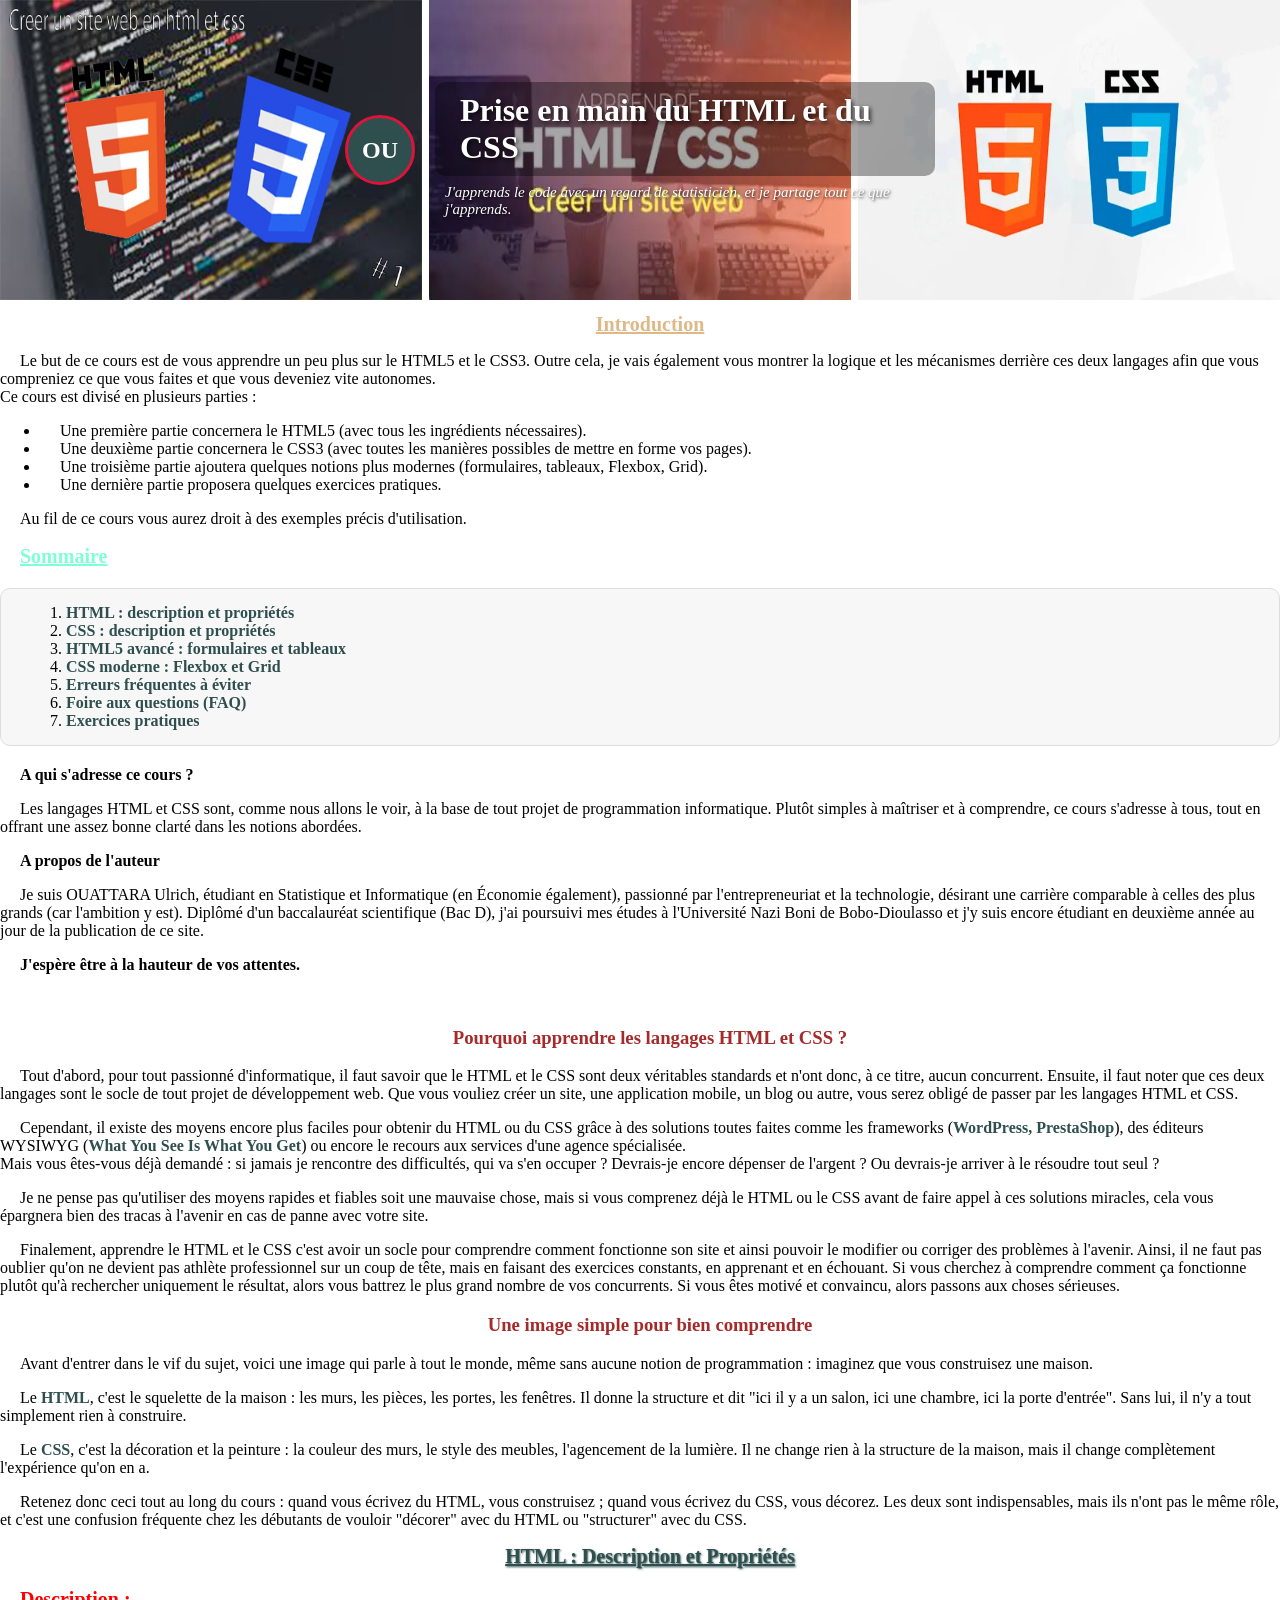
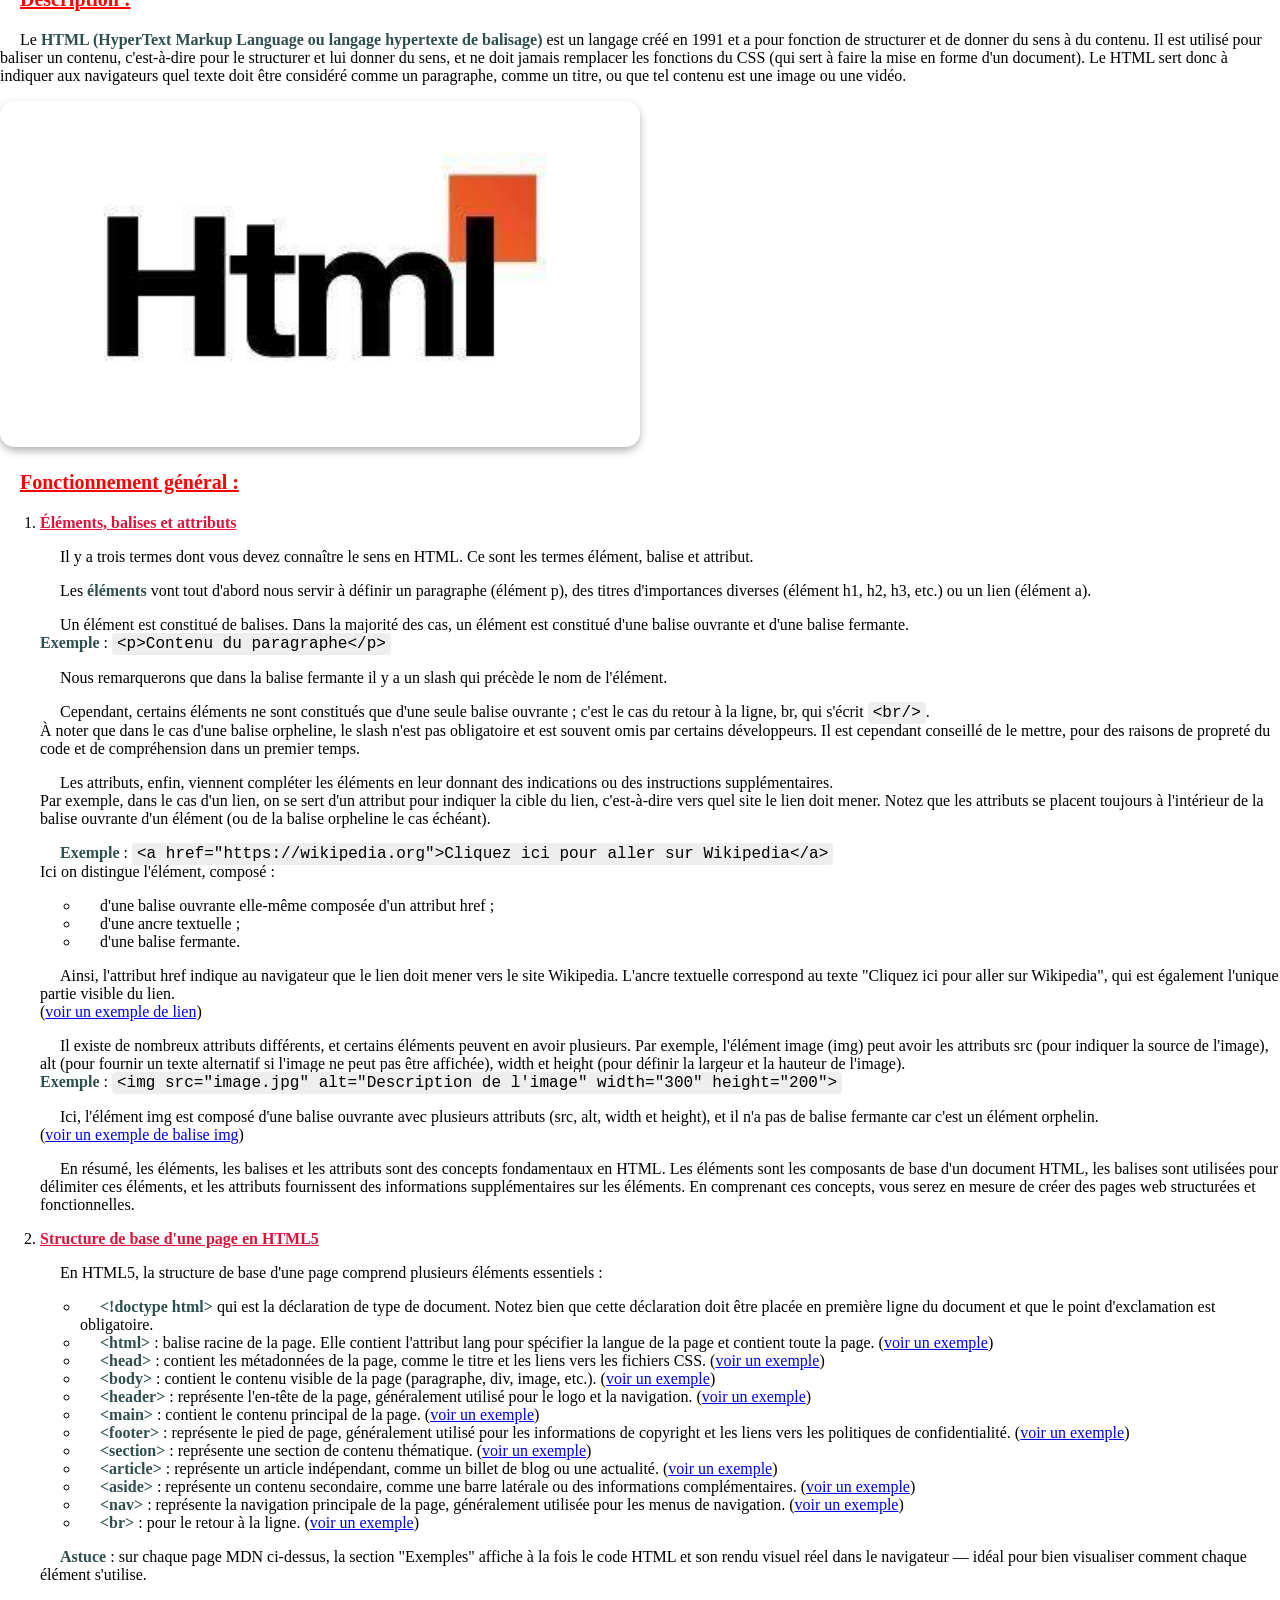
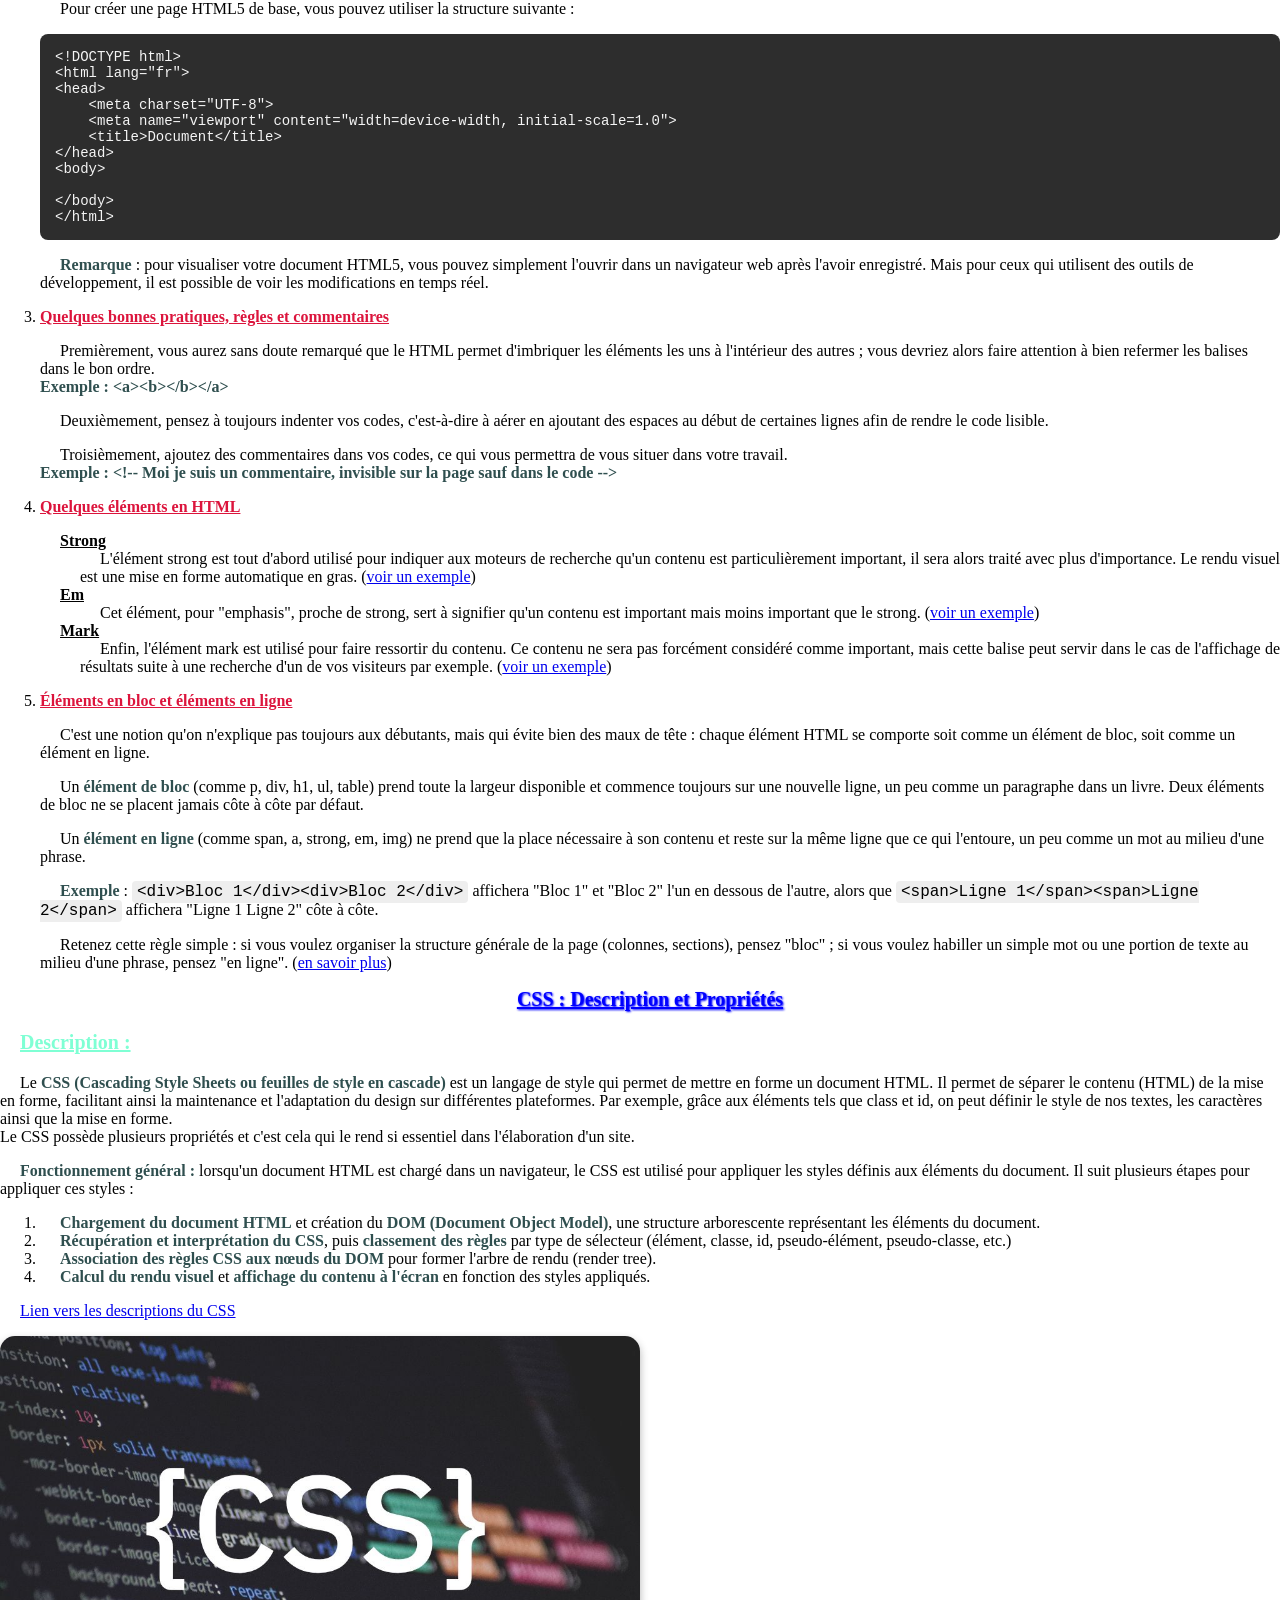
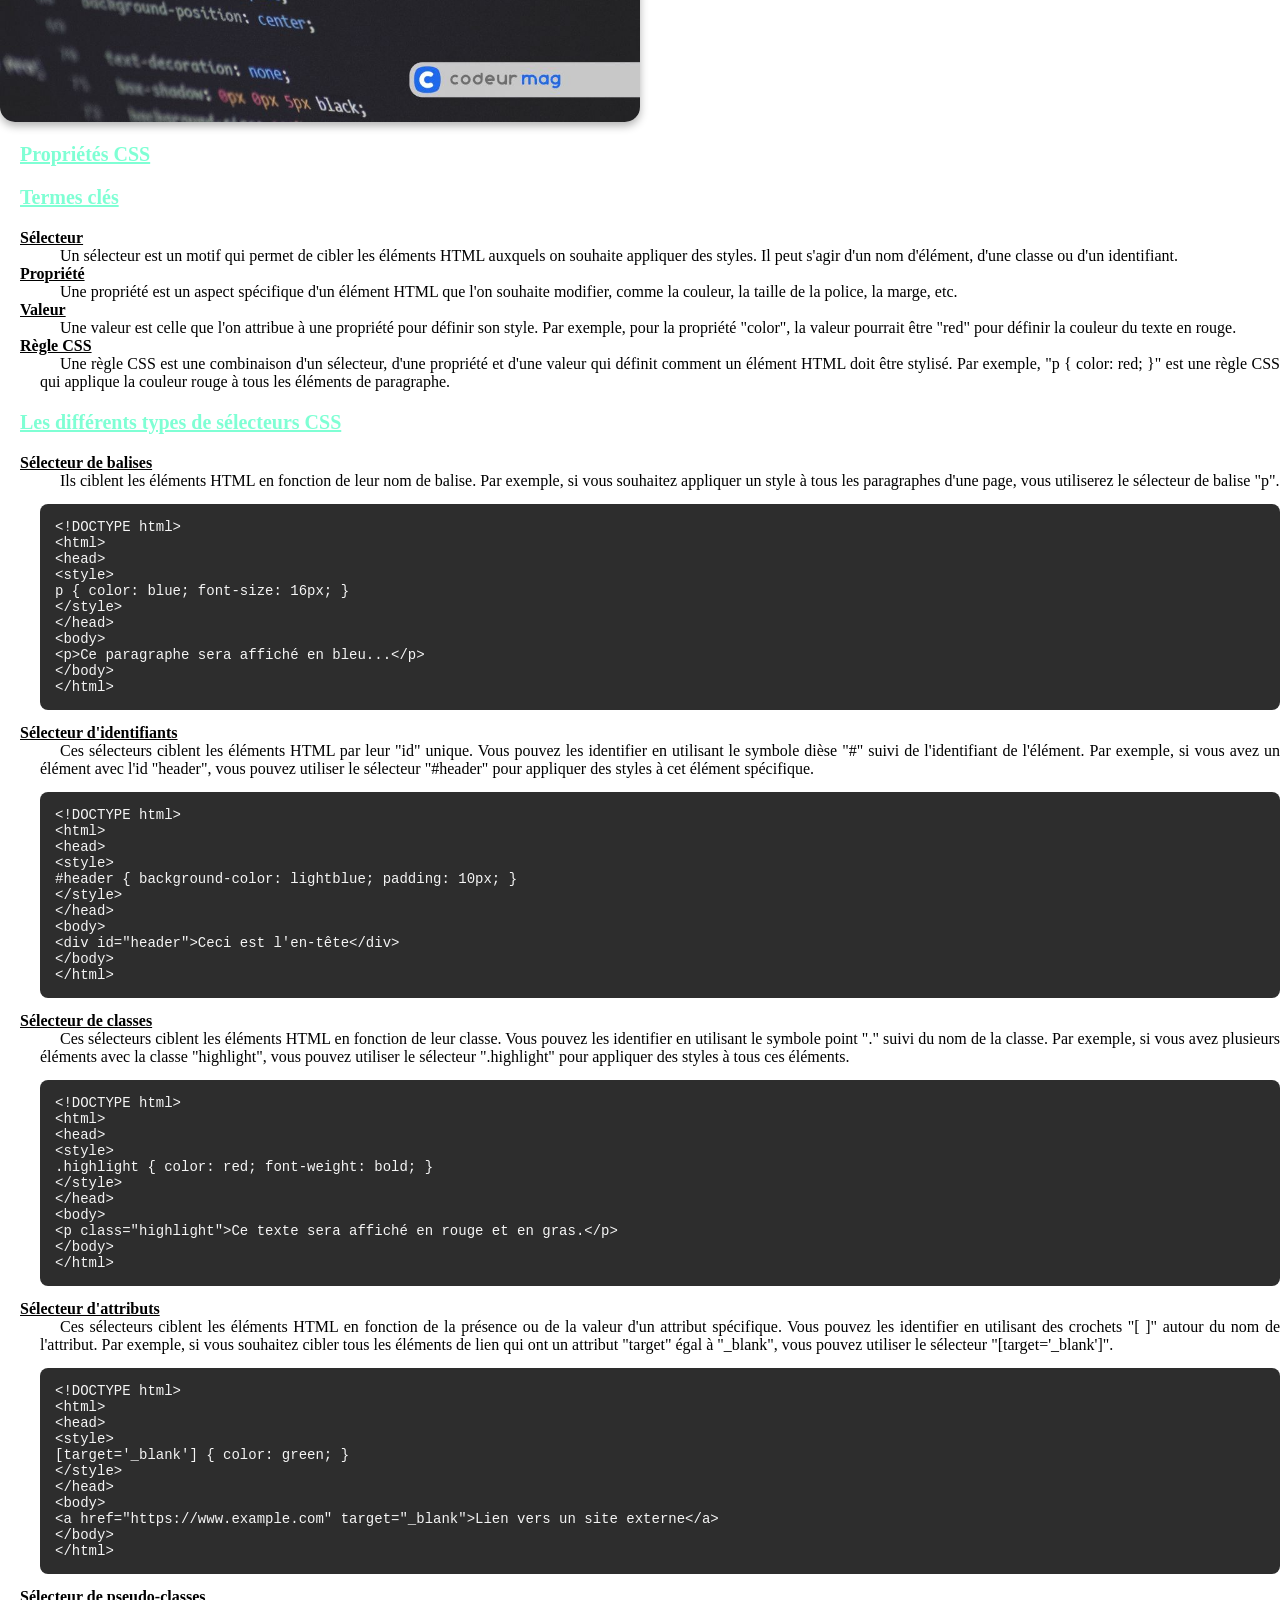
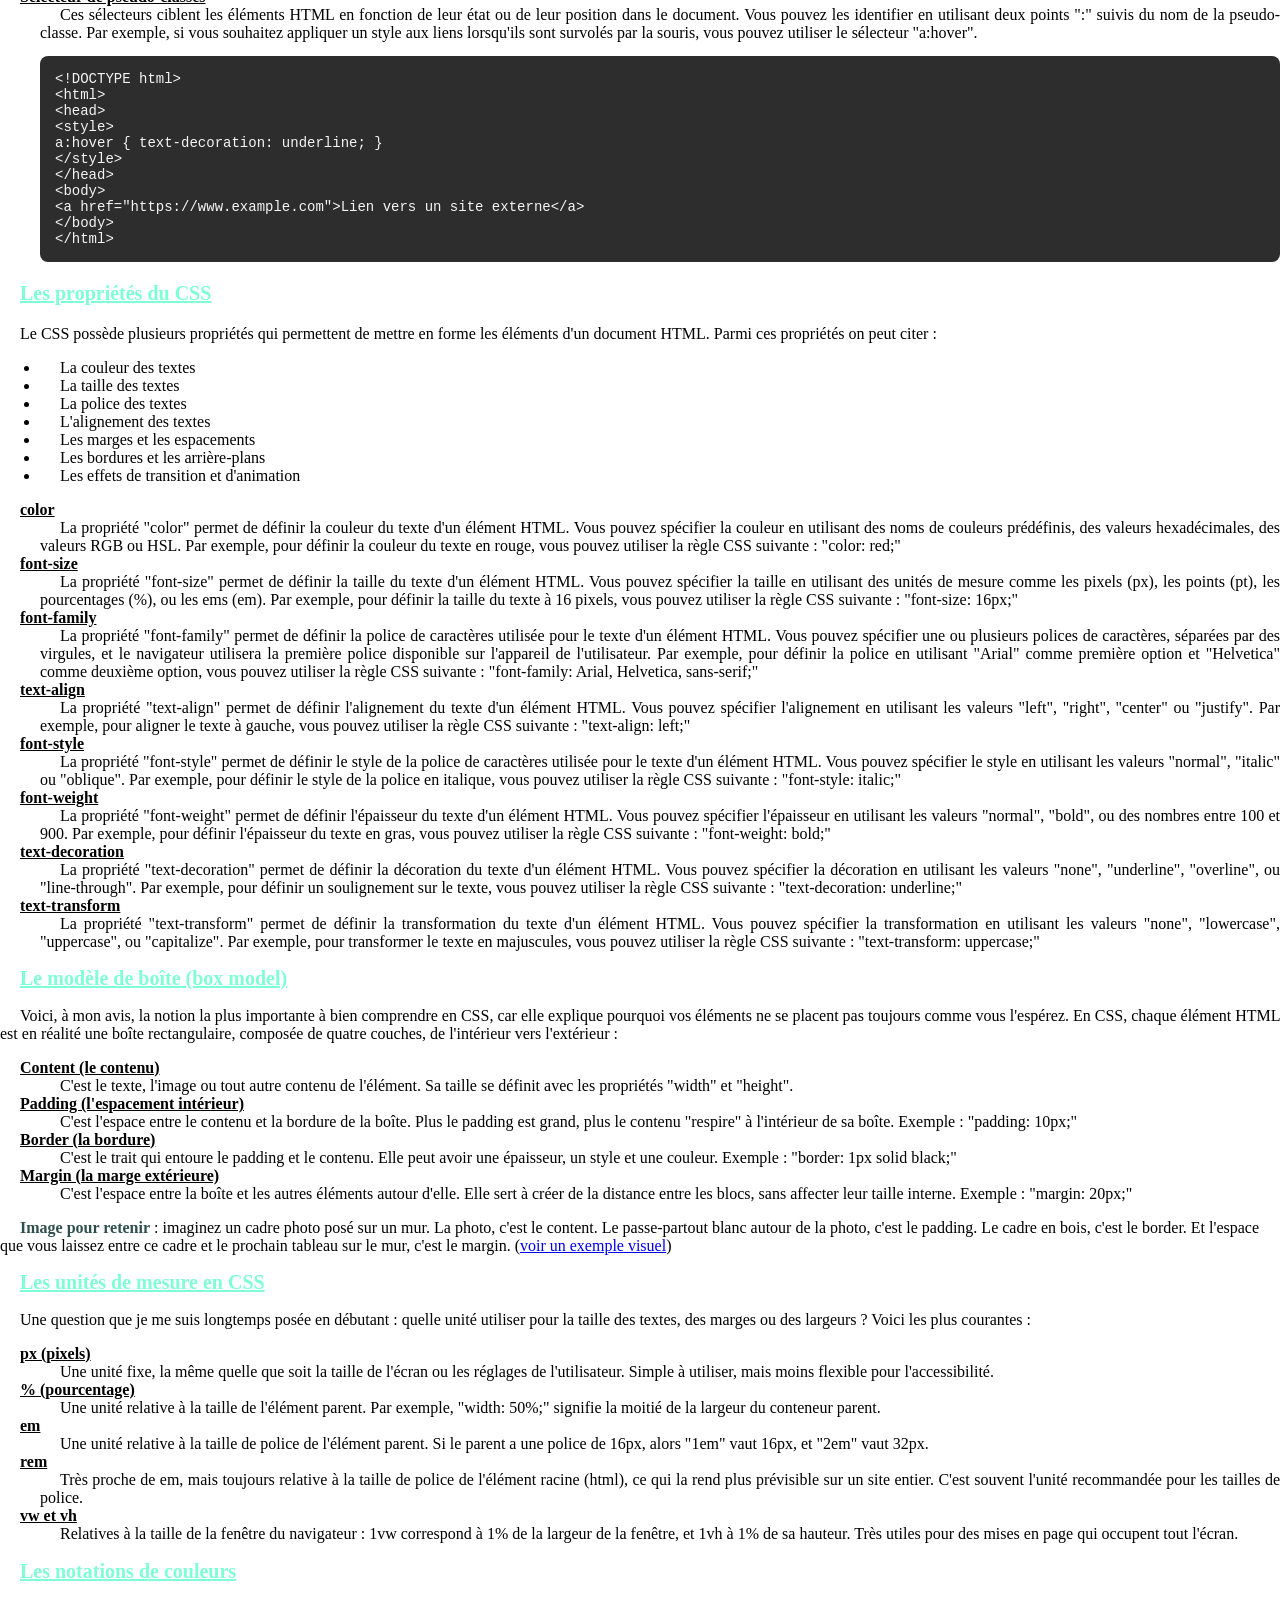
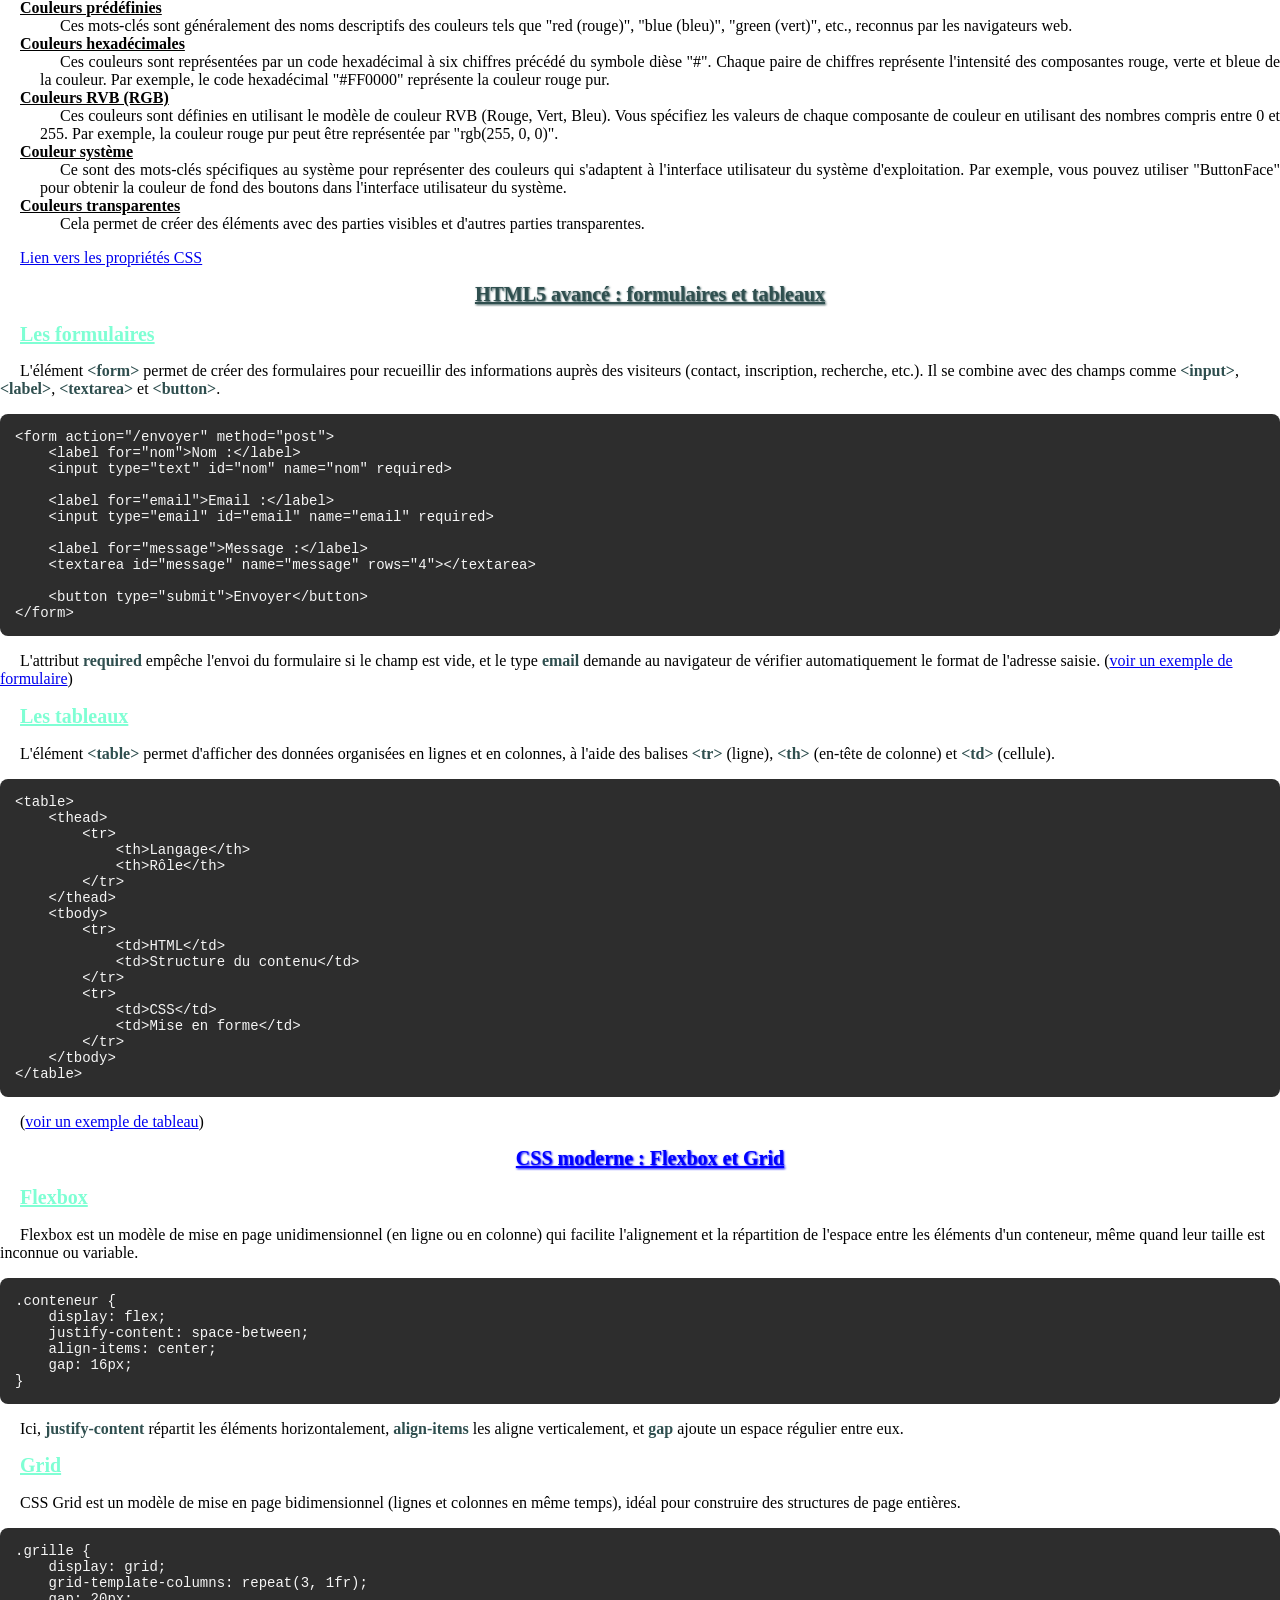
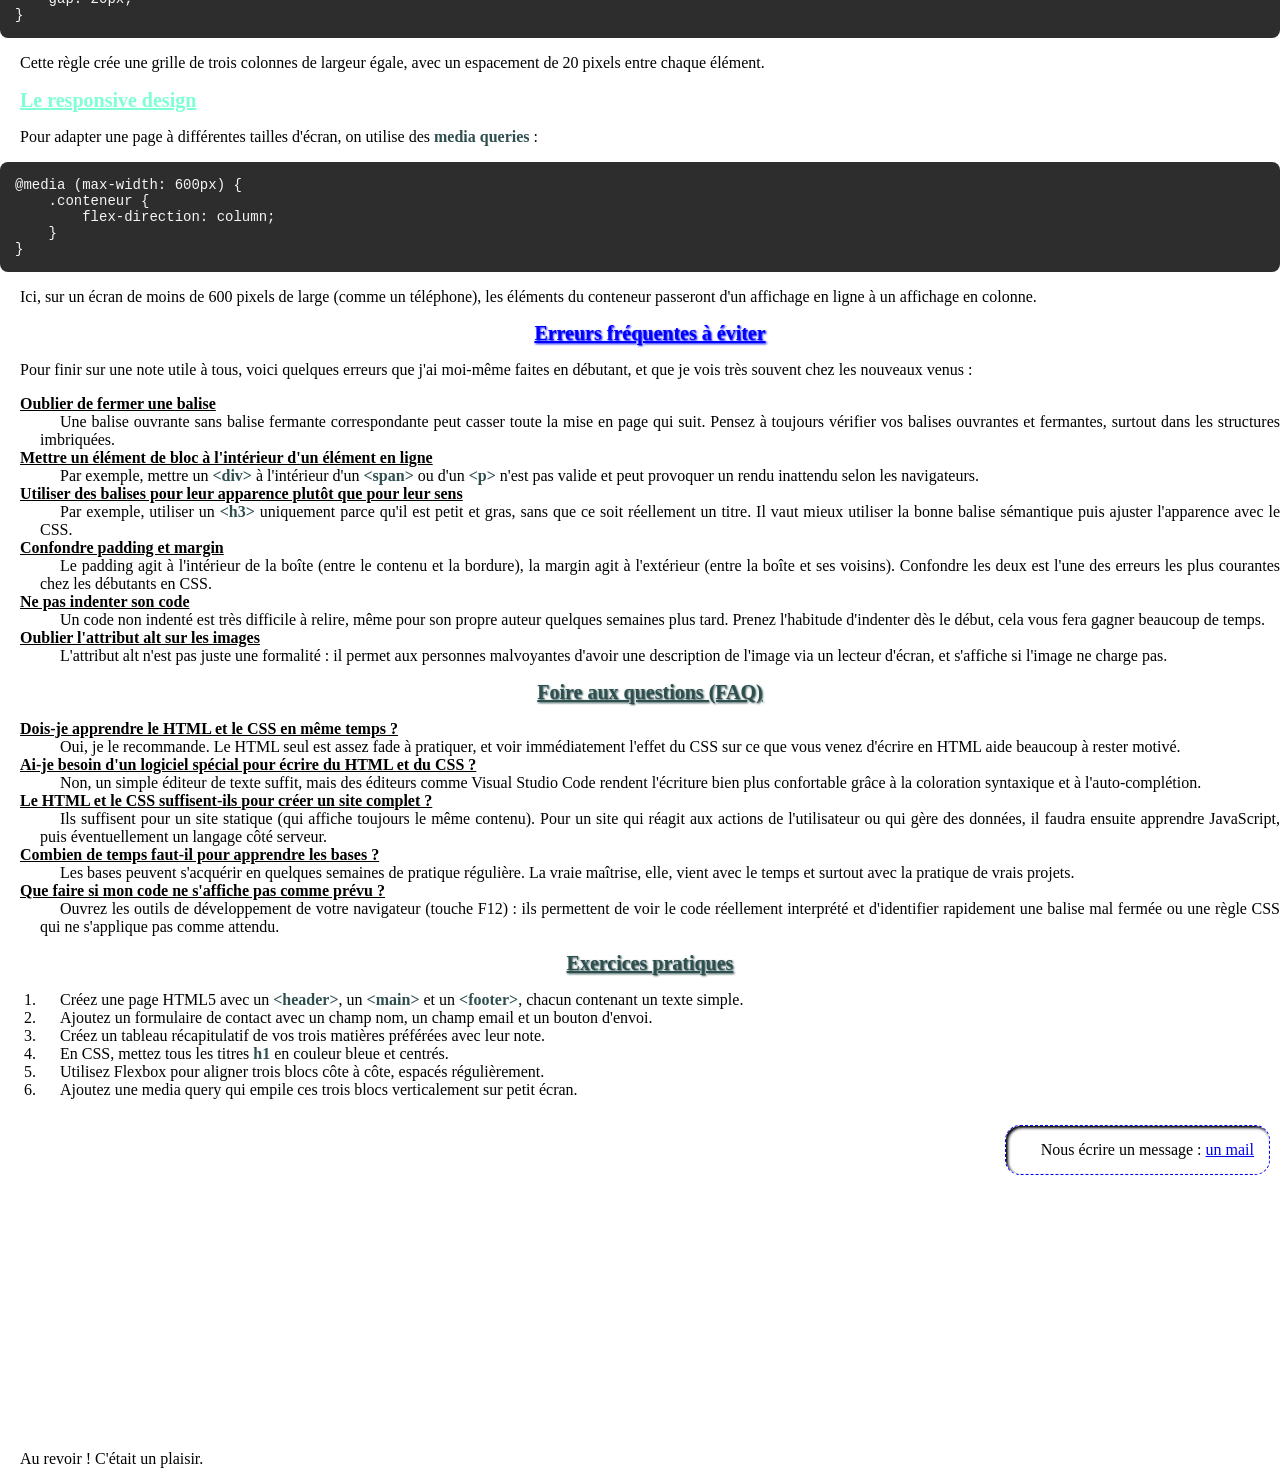
<file: Priseenmain.html>
<!Doctype html>
<html lang="fr">
<head>
    <link rel="stylesheet" href="priseenmaincss.css">
    <meta charset="utf-8">
    <title>Prise en main du html et du css</title>
    <meta name="viewport" content="width=device-width, initial-scale=1">
    <meta name="description" content="Apprendre HTML et CSS facilement avec Ulrich.">

</head>

<body>

<header>
    <div class="avatar">OU</div>
    <div class="entete-texte">
        <h1>Prise en main du HTML et du CSS</h1>
        <p class="tagline">J'apprends le code avec un regard de statisticien, et je partage tout ce que j'apprends.</p>
    </div>
</header>

<h1 class="couleur_br">Introduction</h1>

<p>Le but de ce cours est de vous apprendre un peu plus sur le HTML5 et le CSS3. Outre cela, je vais également
    vous montrer la logique et les mécanismes derrière ces deux langages afin que vous compreniez ce que vous faites et que vous deveniez
    vite autonomes. <br>
    Ce cours est divisé en plusieurs parties :
</p>
<ul>
    <li>Une première partie concernera le HTML5 (avec tous les ingrédients nécessaires).</li>
    <li>Une deuxième partie concernera le CSS3 (avec toutes les manières possibles de mettre en forme vos pages).</li>
    <li>Une troisième partie ajoutera quelques notions plus modernes (formulaires, tableaux, Flexbox, Grid).</li>
    <li>Une dernière partie proposera quelques exercices pratiques.</li>
</ul>

<p>Au fil de ce cours vous aurez droit à des exemples précis d'utilisation.</p>

<h2 class="p1">Sommaire</h2>
<nav>
    <ol>
        <li><a href="#intro-html">HTML : description et propriétés</a></li>
        <li><a href="#intro-css">CSS : description et propriétés</a></li>
        <li><a href="#html5-avance">HTML5 avancé : formulaires et tableaux</a></li>
        <li><a href="#css-moderne">CSS moderne : Flexbox et Grid</a></li>
        <li><a href="#erreurs">Erreurs fréquentes à éviter</a></li>
        <li><a href="#faq">Foire aux questions (FAQ)</a></li>
        <li><a href="#exercices">Exercices pratiques</a></li>
    </ol>
</nav>

<div>
    <p class="P2">A qui s'adresse ce cours ?</p>
    <p>Les langages HTML et CSS sont, comme nous allons le voir, à la base de tout projet de programmation informatique.
        Plutôt simples à maîtriser et à comprendre, ce cours s'adresse à tous, tout en offrant une assez bonne clarté dans les notions abordées.
    </p>
    <p class="P2">A propos de l'auteur</p>
    <p>Je suis OUATTARA Ulrich, étudiant en Statistique et Informatique (en Économie également), passionné par l'entrepreneuriat et la technologie, désirant une carrière comparable
        à celles des plus grands (car l'ambition y est). Diplômé d'un baccalauréat scientifique (Bac D), j'ai poursuivi mes études à l'Université Nazi Boni de Bobo-Dioulasso et j'y suis
        encore étudiant en deuxième année au jour de la publication de ce site.
    </p>
    <p class="P2">J'espère être à la hauteur de vos attentes.</p>
</div>
<br>

<h3 class="P3">Pourquoi apprendre les langages HTML et CSS ?</h3>
<p>Tout d'abord, pour tout passionné d'informatique, il faut savoir que le HTML et le CSS sont deux véritables standards et n'ont donc, à ce titre, aucun concurrent.
   Ensuite, il faut noter que ces deux langages sont le socle de tout projet de développement web. Que vous vouliez créer un site, une application mobile, un blog ou autre,
   vous serez obligé de passer par les langages HTML et CSS.
</p>
<p>Cependant, il existe des moyens encore plus faciles pour obtenir du HTML ou du CSS grâce à des solutions toutes faites comme les frameworks (<span>WordPress, PrestaShop</span>), des éditeurs WYSIWYG (<span>What You See Is What You Get</span>)
    ou encore le recours aux services d'une agence spécialisée. <br>
    Mais vous êtes-vous déjà demandé : si jamais je rencontre des difficultés, qui va s'en occuper ? Devrais-je encore dépenser de l'argent ? Ou devrais-je arriver à le résoudre tout seul ?
</p>
<p>Je ne pense pas qu'utiliser des moyens rapides et fiables soit une mauvaise chose, mais si vous comprenez déjà le HTML ou le CSS avant de faire appel à ces solutions miracles, cela vous épargnera bien des tracas à l'avenir en cas de panne avec
    votre site.</p>
<p>Finalement, apprendre le HTML et le CSS c'est avoir un socle pour comprendre comment fonctionne son site et ainsi pouvoir le modifier ou corriger des problèmes à l'avenir.
    Ainsi, il ne faut pas oublier qu'on ne devient pas athlète professionnel sur un coup de tête, mais en faisant des exercices constants, en apprenant et en échouant. Si vous cherchez à comprendre comment ça fonctionne plutôt qu'à rechercher uniquement le résultat,
    alors vous battrez le plus grand nombre de vos concurrents.
    Si vous êtes motivé et convaincu, alors passons aux choses sérieuses.
</p>

<h3 class="P3">Une image simple pour bien comprendre</h3>
<p>Avant d'entrer dans le vif du sujet, voici une image qui parle à tout le monde, même sans aucune notion de programmation : imaginez que vous construisez une maison.</p>
<p>Le <span>HTML</span>, c'est le squelette de la maison : les murs, les pièces, les portes, les fenêtres. Il donne la structure et dit "ici il y a un salon, ici une chambre, ici la porte d'entrée". Sans lui, il n'y a tout simplement rien à construire.</p>
<p>Le <span>CSS</span>, c'est la décoration et la peinture : la couleur des murs, le style des meubles, l'agencement de la lumière. Il ne change rien à la structure de la maison, mais il change complètement l'expérience qu'on en a.</p>
<p>Retenez donc ceci tout au long du cours : quand vous écrivez du HTML, vous construisez ; quand vous écrivez du CSS, vous décorez. Les deux sont indispensables, mais ils n'ont pas le même rôle, et c'est une confusion fréquente chez les débutants de vouloir "décorer" avec du HTML ou "structurer" avec du CSS.</p>

<h1 class="couleur" id="intro-html"><strong>HTML : Description et Propriétés</strong></h1>

<p class="p0">Description :</p>
<p>
    Le <span>HTML (HyperText Markup Language ou langage hypertexte de balisage)</span> est un langage créé en 1991 et a pour fonction de structurer et de donner du sens à du contenu. Il est utilisé pour baliser un contenu, c'est-à-dire pour le structurer et lui donner du sens, et ne doit jamais
    remplacer les fonctions du CSS (qui sert à faire la mise en forme d'un document). Le HTML sert donc à indiquer aux navigateurs quel texte doit être considéré comme un paragraphe, comme un titre, ou que tel contenu est une image ou une vidéo.
</p>

<img src="image5.jpg" alt="Image HTML" class="photoCss">

<p class="p0">Fonctionnement général :</p>
<ol>
    <li class="sps"><span class="titre-sps">Éléments, balises et attributs</span>
        <p>Il y a trois termes dont vous devez connaître le sens en HTML. Ce sont les termes élément, balise et attribut.</p>
        <p>Les <span>éléments</span> vont tout d'abord nous servir à définir un paragraphe (élément p), des titres d'importances diverses (élément h1, h2, h3, etc.) ou un lien (élément a).</p>
        <p>Un élément est constitué de balises. Dans la majorité des cas, un élément est constitué d'une balise ouvrante et d'une balise fermante. <br>
           <span>Exemple</span> : <code>&lt;p&gt;Contenu du paragraphe&lt;/p&gt;</code></p>
        <p>Nous remarquerons que dans la balise fermante il y a un slash qui précède le nom de l'élément.</p>
        <p>Cependant, certains éléments ne sont constitués que d'une seule balise ouvrante ; c'est le cas du retour à la ligne, br, qui s'écrit <code>&lt;br/&gt;</code>. <br>
           À noter que dans le cas d'une balise orpheline, le slash n'est pas obligatoire et est souvent omis par certains développeurs. Il est cependant conseillé de le mettre, pour des raisons de propreté du code et de compréhension dans un premier temps.</p>
        <p>Les attributs, enfin, viennent compléter les éléments en leur donnant des indications ou des instructions supplémentaires. <br>
           Par exemple, dans le cas d'un lien, on se sert d'un attribut pour indiquer la cible du lien, c'est-à-dire vers quel site le lien doit mener. Notez que les attributs se placent toujours à l'intérieur de la balise ouvrante d'un élément (ou de la balise orpheline le cas échéant).</p>
        <p><span>Exemple</span> : <code>&lt;a href="https://wikipedia.org"&gt;Cliquez ici pour aller sur Wikipedia&lt;/a&gt;</code> <br>
            Ici on distingue l'élément, composé :</p>
        <ul>
            <li>d'une balise ouvrante elle-même composée d'un attribut href ;</li>
            <li>d'une ancre textuelle ;</li>
            <li>d'une balise fermante.</li>
        </ul>
        <p>
            Ainsi, l'attribut href indique au navigateur que le lien doit mener vers le site Wikipedia. L'ancre textuelle correspond au texte "Cliquez ici pour aller sur Wikipedia", qui est également l'unique partie visible du lien. <br>
            (<a href="https://developer.mozilla.org/fr/docs/Web/HTML/Reference/Elements/a" target="_blank" rel="noopener">voir un exemple de lien</a>)
        </p>
        <p>Il existe de nombreux attributs différents, et certains éléments peuvent en avoir plusieurs. Par exemple, l'élément image (img) peut avoir les attributs src (pour indiquer la source de l'image), alt (pour fournir un texte alternatif si l'image ne peut pas être affichée), width et height (pour définir la largeur et la hauteur de l'image). <br>
           <span>Exemple</span> : <code>&lt;img src="image.jpg" alt="Description de l'image" width="300" height="200"&gt;</code> <br>
        </p>
        <p>Ici, l'élément img est composé d'une balise ouvrante avec plusieurs attributs (src, alt, width et height), et il n'a pas de balise fermante car c'est un élément orphelin. <br>
           (<a href="https://developer.mozilla.org/fr/docs/Web/HTML/Reference/Elements/img" target="_blank" rel="noopener">voir un exemple de balise img</a>)</p>
        <p>En résumé, les éléments, les balises et les attributs sont des concepts fondamentaux en HTML. Les éléments sont les composants de base d'un document HTML, les balises sont utilisées pour délimiter ces éléments, et les attributs fournissent des informations supplémentaires sur les éléments. En comprenant ces concepts, vous serez en mesure de créer des pages web structurées et fonctionnelles.
        </p>
    </li>

    <li class="sps"><span class="titre-sps">Structure de base d'une page en HTML5</span>
        <p>En HTML5, la structure de base d'une page comprend plusieurs éléments essentiels :</p>
        <ul>
            <li><span>&lt;!doctype html&gt;</span> qui est la déclaration de type de document. Notez bien que cette déclaration doit être placée en première ligne du document et que le point d'exclamation est obligatoire.</li>
            <li><span>&lt;html&gt;</span> : balise racine de la page. Elle contient l'attribut lang pour spécifier la langue de la page et contient toute la page. (<a href="https://developer.mozilla.org/fr/docs/Web/HTML/Reference/Elements/html" target="_blank" rel="noopener">voir un exemple</a>)</li>
            <li><span>&lt;head&gt;</span> : contient les métadonnées de la page, comme le titre et les liens vers les fichiers CSS. (<a href="https://developer.mozilla.org/fr/docs/Web/HTML/Reference/Elements/head" target="_blank" rel="noopener">voir un exemple</a>)</li>
            <li><span>&lt;body&gt;</span> : contient le contenu visible de la page (paragraphe, div, image, etc.). (<a href="https://developer.mozilla.org/fr/docs/Web/HTML/Reference/Elements/body" target="_blank" rel="noopener">voir un exemple</a>)</li>
            <li><span>&lt;header&gt;</span> : représente l'en-tête de la page, généralement utilisé pour le logo et la navigation. (<a href="https://developer.mozilla.org/fr/docs/Web/HTML/Reference/Elements/header" target="_blank" rel="noopener">voir un exemple</a>)</li>
            <li><span>&lt;main&gt;</span> : contient le contenu principal de la page. (<a href="https://developer.mozilla.org/fr/docs/Web/HTML/Reference/Elements/main" target="_blank" rel="noopener">voir un exemple</a>)</li>
            <li><span>&lt;footer&gt;</span> : représente le pied de page, généralement utilisé pour les informations de copyright et les liens vers les politiques de confidentialité. (<a href="https://developer.mozilla.org/fr/docs/Web/HTML/Reference/Elements/footer" target="_blank" rel="noopener">voir un exemple</a>)</li>
            <li><span>&lt;section&gt;</span> : représente une section de contenu thématique. (<a href="https://developer.mozilla.org/fr/docs/Web/HTML/Reference/Elements/section" target="_blank" rel="noopener">voir un exemple</a>)</li>
            <li><span>&lt;article&gt;</span> : représente un article indépendant, comme un billet de blog ou une actualité. (<a href="https://developer.mozilla.org/fr/docs/Web/HTML/Reference/Elements/article" target="_blank" rel="noopener">voir un exemple</a>)</li>
            <li><span>&lt;aside&gt;</span> : représente un contenu secondaire, comme une barre latérale ou des informations complémentaires. (<a href="https://developer.mozilla.org/fr/docs/Web/HTML/Reference/Elements/aside" target="_blank" rel="noopener">voir un exemple</a>)</li>
            <li><span>&lt;nav&gt;</span> : représente la navigation principale de la page, généralement utilisée pour les menus de navigation. (<a href="https://developer.mozilla.org/fr/docs/Web/HTML/Reference/Elements/nav" target="_blank" rel="noopener">voir un exemple</a>)</li>
            <li><span>&lt;br&gt;</span> : pour le retour à la ligne. (<a href="https://developer.mozilla.org/fr/docs/Web/HTML/Reference/Elements/br" target="_blank" rel="noopener">voir un exemple</a>)</li>
        </ul>
        <p><span>Astuce</span> : sur chaque page MDN ci-dessus, la section "Exemples" affiche à la fois le code HTML et son rendu visuel réel dans le navigateur — idéal pour bien visualiser comment chaque élément s'utilise.</p>
        <p>Pour créer une page HTML5 de base, vous pouvez utiliser la structure suivante :</p>
        <pre><code>&lt;!DOCTYPE html&gt;
&lt;html lang="fr"&gt;
&lt;head&gt;
    &lt;meta charset="UTF-8"&gt;
    &lt;meta name="viewport" content="width=device-width, initial-scale=1.0"&gt;
    &lt;title&gt;Document&lt;/title&gt;
&lt;/head&gt;
&lt;body&gt;

&lt;/body&gt;
&lt;/html&gt;</code></pre>
        <p><span>Remarque</span> : pour visualiser votre document HTML5, vous pouvez simplement l'ouvrir dans un navigateur web après l'avoir enregistré. Mais pour ceux qui utilisent des outils de développement, il est possible de voir les modifications en temps réel.</p>
    </li>

    <li class="sps"><span class="titre-sps">Quelques bonnes pratiques, règles et commentaires</span>
        <p>Premièrement, vous aurez sans doute remarqué que le HTML permet d'imbriquer les éléments les uns à l'intérieur des autres ; vous devriez alors faire attention à bien refermer les balises dans le bon ordre. <br>
           <span>Exemple : &lt;a&gt;&lt;b&gt;&lt;/b&gt;&lt;/a&gt;</span></p>
        <p>Deuxièmement, pensez à toujours indenter vos codes, c'est-à-dire à aérer en ajoutant des espaces au début de certaines lignes afin de rendre le code lisible.</p>
        <p>Troisièmement, ajoutez des commentaires dans vos codes, ce qui vous permettra de vous situer dans votre travail. <br>
           <span>Exemple : &lt;!-- Moi je suis un commentaire, invisible sur la page sauf dans le code --&gt;</span></p>
    </li>

    <li class="sps"><span class="titre-sps">Quelques éléments en HTML</span>
        <dl>
            <dt>Strong</dt>
            <dd>L'élément strong est tout d'abord utilisé pour indiquer aux moteurs de recherche qu'un contenu est particulièrement important, il sera alors traité avec plus d'importance. Le rendu visuel est une mise en forme automatique en gras. (<a href="https://developer.mozilla.org/fr/docs/Web/HTML/Reference/Elements/strong" target="_blank" rel="noopener">voir un exemple</a>)</dd>
            <dt>Em</dt>
            <dd>Cet élément, pour "emphasis", proche de strong, sert à signifier qu'un contenu est important mais moins important que le strong. (<a href="https://developer.mozilla.org/fr/docs/Web/HTML/Reference/Elements/em" target="_blank" rel="noopener">voir un exemple</a>)</dd>
            <dt>Mark</dt>
            <dd>Enfin, l'élément mark est utilisé pour faire ressortir du contenu. Ce contenu ne sera pas forcément considéré comme important, mais cette balise peut servir dans le cas de l'affichage de résultats suite à une recherche d'un de vos visiteurs par exemple. (<a href="https://developer.mozilla.org/fr/docs/Web/HTML/Reference/Elements/mark" target="_blank" rel="noopener">voir un exemple</a>)</dd>
        </dl>
    </li>

    <li class="sps"><span class="titre-sps">Éléments en bloc et éléments en ligne</span>
        <p>C'est une notion qu'on n'explique pas toujours aux débutants, mais qui évite bien des maux de tête : chaque élément HTML se comporte soit comme un élément de bloc, soit comme un élément en ligne.</p>
        <p>Un <span>élément de bloc</span> (comme p, div, h1, ul, table) prend toute la largeur disponible et commence toujours sur une nouvelle ligne, un peu comme un paragraphe dans un livre. Deux éléments de bloc ne se placent jamais côte à côte par défaut.</p>
        <p>Un <span>élément en ligne</span> (comme span, a, strong, em, img) ne prend que la place nécessaire à son contenu et reste sur la même ligne que ce qui l'entoure, un peu comme un mot au milieu d'une phrase.</p>
        <p><span>Exemple</span> : <code>&lt;div&gt;Bloc 1&lt;/div&gt;&lt;div&gt;Bloc 2&lt;/div&gt;</code> affichera "Bloc 1" et "Bloc 2" l'un en dessous de l'autre, alors que <code>&lt;span&gt;Ligne 1&lt;/span&gt;&lt;span&gt;Ligne 2&lt;/span&gt;</code> affichera "Ligne 1 Ligne 2" côte à côte.</p>
        <p>Retenez cette règle simple : si vous voulez organiser la structure générale de la page (colonnes, sections), pensez "bloc" ; si vous voulez habiller un simple mot ou une portion de texte au milieu d'une phrase, pensez "en ligne". (<a href="https://developer.mozilla.org/fr/docs/Glossary/Block-level_content" target="_blank" rel="noopener">en savoir plus</a>)</p>
    </li>
</ol>

<h1 class="couleur_blue" id="intro-css"><strong>CSS : Description et Propriétés</strong></h1>

<p class="p1">Description :</p>
<p>
    Le <span>CSS (Cascading Style Sheets ou feuilles de style en cascade)</span> est un langage de style qui permet de mettre en forme un document HTML. Il permet de séparer le contenu (HTML) de la mise en forme, facilitant ainsi la maintenance et l'adaptation du design sur différentes plateformes. Par exemple, grâce aux éléments tels que class et id, on peut définir le style de nos textes, les caractères ainsi que la mise en forme.
    <br>
    Le CSS possède plusieurs propriétés et c'est cela qui le rend si essentiel dans l'élaboration d'un site.
</p>

<p><span>Fonctionnement général :</span> lorsqu'un document HTML est chargé dans un navigateur, le CSS est utilisé pour appliquer les styles définis aux éléments du document. Il suit plusieurs étapes pour appliquer ces styles :</p>
<ol>
    <li><span>Chargement du document HTML</span> et création du <span>DOM (Document Object Model)</span>, une structure arborescente représentant les éléments du document.</li>
    <li><span>Récupération et interprétation du CSS</span>, puis <span>classement des règles</span> par type de sélecteur (élément, classe, id, pseudo-élément, pseudo-classe, etc.)</li>
    <li><span>Association des règles CSS aux nœuds du DOM</span> pour former l'arbre de rendu (render tree).</li>
    <li><span>Calcul du rendu visuel</span> et <span>affichage du contenu à l'écran</span> en fonction des styles appliqués.</li>
</ol>

<p><a href="https://developer.mozilla.org/fr/docs/Web/CSS/Reference/Properties">Lien vers les descriptions du CSS</a></p>

<img src="photoCss.jpg" alt="Image de CSS" class="photoCss">

<h2 class="p1">Propriétés CSS</h2>

<h3 class="p1">Termes clés</h3>
<dl>
    <dt>Sélecteur</dt>
    <dd>Un sélecteur est un motif qui permet de cibler les éléments HTML auxquels on souhaite appliquer des styles. Il peut s'agir d'un nom d'élément, d'une classe ou d'un identifiant.</dd>

    <dt>Propriété</dt>
    <dd>Une propriété est un aspect spécifique d'un élément HTML que l'on souhaite modifier, comme la couleur, la taille de la police, la marge, etc.</dd>

    <dt>Valeur</dt>
    <dd>Une valeur est celle que l'on attribue à une propriété pour définir son style. Par exemple, pour la propriété "color", la valeur pourrait être "red" pour définir la couleur du texte en rouge.</dd>

    <dt>Règle CSS</dt>
    <dd>Une règle CSS est une combinaison d'un sélecteur, d'une propriété et d'une valeur qui définit comment un élément HTML doit être stylisé. Par exemple, "p { color: red; }" est une règle CSS qui applique la couleur rouge à tous les éléments de paragraphe.</dd>
</dl>

<h3 class="p1">Les différents types de sélecteurs CSS</h3>
<dl>
    <dt>Sélecteur de balises</dt>
    <dd>
        Ils ciblent les éléments HTML en fonction de leur nom de balise. Par exemple, si vous souhaitez appliquer un style à tous les paragraphes d'une page, vous utiliserez le sélecteur de balise "p".
        <pre><code>&lt;!DOCTYPE html&gt;
&lt;html&gt;
&lt;head&gt;
&lt;style&gt;
p { color: blue; font-size: 16px; }
&lt;/style&gt;
&lt;/head&gt;
&lt;body&gt;
&lt;p&gt;Ce paragraphe sera affiché en bleu...&lt;/p&gt;
&lt;/body&gt;
&lt;/html&gt;</code></pre>
    </dd>

    <dt>Sélecteur d'identifiants</dt>
    <dd>
        Ces sélecteurs ciblent les éléments HTML par leur "id" unique. Vous pouvez les identifier en utilisant le symbole dièse "#" suivi de l'identifiant de l'élément. Par exemple, si vous avez un élément avec l'id "header", vous pouvez utiliser le sélecteur "#header" pour appliquer des styles à cet élément spécifique.
        <pre><code>&lt;!DOCTYPE html&gt;
&lt;html&gt;
&lt;head&gt;
&lt;style&gt;
#header { background-color: lightblue; padding: 10px; }
&lt;/style&gt;
&lt;/head&gt;
&lt;body&gt;
&lt;div id="header"&gt;Ceci est l'en-tête&lt;/div&gt;
&lt;/body&gt;
&lt;/html&gt;</code></pre>
    </dd>

    <dt>Sélecteur de classes</dt>
    <dd>
        Ces sélecteurs ciblent les éléments HTML en fonction de leur classe. Vous pouvez les identifier en utilisant le symbole point "." suivi du nom de la classe. Par exemple, si vous avez plusieurs éléments avec la classe "highlight", vous pouvez utiliser le sélecteur ".highlight" pour appliquer des styles à tous ces éléments.
        <pre><code>&lt;!DOCTYPE html&gt;
&lt;html&gt;
&lt;head&gt;
&lt;style&gt;
.highlight { color: red; font-weight: bold; }
&lt;/style&gt;
&lt;/head&gt;
&lt;body&gt;
&lt;p class="highlight"&gt;Ce texte sera affiché en rouge et en gras.&lt;/p&gt;
&lt;/body&gt;
&lt;/html&gt;</code></pre>
    </dd>

    <dt>Sélecteur d'attributs</dt>
    <dd>
        Ces sélecteurs ciblent les éléments HTML en fonction de la présence ou de la valeur d'un attribut spécifique. Vous pouvez les identifier en utilisant des crochets "[ ]" autour du nom de l'attribut. Par exemple, si vous souhaitez cibler tous les éléments de lien qui ont un attribut "target" égal à "_blank", vous pouvez utiliser le sélecteur "[target='_blank']".
        <pre><code>&lt;!DOCTYPE html&gt;
&lt;html&gt;
&lt;head&gt;
&lt;style&gt;
[target='_blank'] { color: green; }
&lt;/style&gt;
&lt;/head&gt;
&lt;body&gt;
&lt;a href="https://www.example.com" target="_blank"&gt;Lien vers un site externe&lt;/a&gt;
&lt;/body&gt;
&lt;/html&gt;</code></pre>
    </dd>

    <dt>Sélecteur de pseudo-classes</dt>
    <dd>
        Ces sélecteurs ciblent les éléments HTML en fonction de leur état ou de leur position dans le document. Vous pouvez les identifier en utilisant deux points ":" suivis du nom de la pseudo-classe. Par exemple, si vous souhaitez appliquer un style aux liens lorsqu'ils sont survolés par la souris, vous pouvez utiliser le sélecteur "a:hover".
        <pre><code>&lt;!DOCTYPE html&gt;
&lt;html&gt;
&lt;head&gt;
&lt;style&gt;
a:hover { text-decoration: underline; }
&lt;/style&gt;
&lt;/head&gt;
&lt;body&gt;
&lt;a href="https://www.example.com"&gt;Lien vers un site externe&lt;/a&gt;
&lt;/body&gt;
&lt;/html&gt;</code></pre>
    </dd>
</dl>

<h3 class="p1">Les propriétés du CSS</h3>
<p>Le CSS possède plusieurs propriétés qui permettent de mettre en forme les éléments d'un document HTML. Parmi ces propriétés on peut citer :</p>
<ul>
    <li>La couleur des textes</li>
    <li>La taille des textes</li>
    <li>La police des textes</li>
    <li>L'alignement des textes</li>
    <li>Les marges et les espacements</li>
    <li>Les bordures et les arrière-plans</li>
    <li>Les effets de transition et d'animation</li>
</ul>

<dl>
    <dt>color</dt>
    <dd>La propriété "color" permet de définir la couleur du texte d'un élément HTML. Vous pouvez spécifier la couleur en utilisant des noms de couleurs prédéfinis, des valeurs hexadécimales, des valeurs RGB ou HSL. Par exemple, pour définir la couleur du texte en rouge, vous pouvez utiliser la règle CSS suivante : "color: red;"</dd>

    <dt>font-size</dt>
    <dd>La propriété "font-size" permet de définir la taille du texte d'un élément HTML. Vous pouvez spécifier la taille en utilisant des unités de mesure comme les pixels (px), les points (pt), les pourcentages (%), ou les ems (em). Par exemple, pour définir la taille du texte à 16 pixels, vous pouvez utiliser la règle CSS suivante : "font-size: 16px;"</dd>

    <dt>font-family</dt>
    <dd>La propriété "font-family" permet de définir la police de caractères utilisée pour le texte d'un élément HTML. Vous pouvez spécifier une ou plusieurs polices de caractères, séparées par des virgules, et le navigateur utilisera la première police disponible sur l'appareil de l'utilisateur. Par exemple, pour définir la police en utilisant "Arial" comme première option et "Helvetica" comme deuxième option, vous pouvez utiliser la règle CSS suivante : "font-family: Arial, Helvetica, sans-serif;"</dd>

    <dt>text-align</dt>
    <dd>La propriété "text-align" permet de définir l'alignement du texte d'un élément HTML. Vous pouvez spécifier l'alignement en utilisant les valeurs "left", "right", "center" ou "justify". Par exemple, pour aligner le texte à gauche, vous pouvez utiliser la règle CSS suivante : "text-align: left;"</dd>

    <dt>font-style</dt>
    <dd>La propriété "font-style" permet de définir le style de la police de caractères utilisée pour le texte d'un élément HTML. Vous pouvez spécifier le style en utilisant les valeurs "normal", "italic" ou "oblique". Par exemple, pour définir le style de la police en italique, vous pouvez utiliser la règle CSS suivante : "font-style: italic;"</dd>

    <dt>font-weight</dt>
    <dd>La propriété "font-weight" permet de définir l'épaisseur du texte d'un élément HTML. Vous pouvez spécifier l'épaisseur en utilisant les valeurs "normal", "bold", ou des nombres entre 100 et 900. Par exemple, pour définir l'épaisseur du texte en gras, vous pouvez utiliser la règle CSS suivante : "font-weight: bold;"</dd>

    <dt>text-decoration</dt>
    <dd>La propriété "text-decoration" permet de définir la décoration du texte d'un élément HTML. Vous pouvez spécifier la décoration en utilisant les valeurs "none", "underline", "overline", ou "line-through". Par exemple, pour définir un soulignement sur le texte, vous pouvez utiliser la règle CSS suivante : "text-decoration: underline;"</dd>

    <dt>text-transform</dt>
    <dd>La propriété "text-transform" permet de définir la transformation du texte d'un élément HTML. Vous pouvez spécifier la transformation en utilisant les valeurs "none", "lowercase", "uppercase", ou "capitalize". Par exemple, pour transformer le texte en majuscules, vous pouvez utiliser la règle CSS suivante : "text-transform: uppercase;"</dd>
</dl>

<h2 class="p1">Le modèle de boîte (box model)</h2>
<p>Voici, à mon avis, la notion la plus importante à bien comprendre en CSS, car elle explique pourquoi vos éléments ne se placent pas toujours comme vous l'espérez. En CSS, chaque élément HTML est en réalité une boîte rectangulaire, composée de quatre couches, de l'intérieur vers l'extérieur :</p>
<dl>
    <dt>Content (le contenu)</dt>
    <dd>C'est le texte, l'image ou tout autre contenu de l'élément. Sa taille se définit avec les propriétés "width" et "height".</dd>

    <dt>Padding (l'espacement intérieur)</dt>
    <dd>C'est l'espace entre le contenu et la bordure de la boîte. Plus le padding est grand, plus le contenu "respire" à l'intérieur de sa boîte. Exemple : "padding: 10px;"</dd>

    <dt>Border (la bordure)</dt>
    <dd>C'est le trait qui entoure le padding et le contenu. Elle peut avoir une épaisseur, un style et une couleur. Exemple : "border: 1px solid black;"</dd>

    <dt>Margin (la marge extérieure)</dt>
    <dd>C'est l'espace entre la boîte et les autres éléments autour d'elle. Elle sert à créer de la distance entre les blocs, sans affecter leur taille interne. Exemple : "margin: 20px;"</dd>
</dl>
<p><span>Image pour retenir</span> : imaginez un cadre photo posé sur un mur. La photo, c'est le content. Le passe-partout blanc autour de la photo, c'est le padding. Le cadre en bois, c'est le border. Et l'espace que vous laissez entre ce cadre et le prochain tableau sur le mur, c'est le margin. (<a href="https://developer.mozilla.org/en-US/docs/Web/CSS/CSS_box_model/Introduction_to_the_CSS_box_model" target="_blank" rel="noopener">voir un exemple visuel</a>)</p>

<h2 class="p1">Les unités de mesure en CSS</h2>
<p>Une question que je me suis longtemps posée en débutant : quelle unité utiliser pour la taille des textes, des marges ou des largeurs ? Voici les plus courantes :</p>
<dl>
    <dt>px (pixels)</dt>
    <dd>Une unité fixe, la même quelle que soit la taille de l'écran ou les réglages de l'utilisateur. Simple à utiliser, mais moins flexible pour l'accessibilité.</dd>

    <dt>% (pourcentage)</dt>
    <dd>Une unité relative à la taille de l'élément parent. Par exemple, "width: 50%;" signifie la moitié de la largeur du conteneur parent.</dd>

    <dt>em</dt>
    <dd>Une unité relative à la taille de police de l'élément parent. Si le parent a une police de 16px, alors "1em" vaut 16px, et "2em" vaut 32px.</dd>

    <dt>rem</dt>
    <dd>Très proche de em, mais toujours relative à la taille de police de l'élément racine (html), ce qui la rend plus prévisible sur un site entier. C'est souvent l'unité recommandée pour les tailles de police.</dd>

    <dt>vw et vh</dt>
    <dd>Relatives à la taille de la fenêtre du navigateur : 1vw correspond à 1% de la largeur de la fenêtre, et 1vh à 1% de sa hauteur. Très utiles pour des mises en page qui occupent tout l'écran.</dd>
</dl>

<h2 class="p1">Les notations de couleurs</h2>
<dl>
    <dt>Couleurs prédéfinies</dt>
    <dd>Ces mots-clés sont généralement des noms descriptifs des couleurs tels que "red (rouge)", "blue (bleu)", "green (vert)", etc., reconnus par les navigateurs web.</dd>

    <dt>Couleurs hexadécimales</dt>
    <dd>Ces couleurs sont représentées par un code hexadécimal à six chiffres précédé du symbole dièse "#". Chaque paire de chiffres représente l'intensité des composantes rouge, verte et bleue de la couleur. Par exemple, le code hexadécimal "#FF0000" représente la couleur rouge pur.</dd>

    <dt>Couleurs RVB (RGB)</dt>
    <dd>Ces couleurs sont définies en utilisant le modèle de couleur RVB (Rouge, Vert, Bleu). Vous spécifiez les valeurs de chaque composante de couleur en utilisant des nombres compris entre 0 et 255. Par exemple, la couleur rouge pur peut être représentée par "rgb(255, 0, 0)".</dd>

    <dt>Couleur système</dt>
    <dd>Ce sont des mots-clés spécifiques au système pour représenter des couleurs qui s'adaptent à l'interface utilisateur du système d'exploitation. Par exemple, vous pouvez utiliser "ButtonFace" pour obtenir la couleur de fond des boutons dans l'interface utilisateur du système.</dd>

    <dt>Couleurs transparentes</dt>
    <dd>Cela permet de créer des éléments avec des parties visibles et d'autres parties transparentes.</dd>
</dl>

<p><a href="https://developer.mozilla.org/fr/docs/Web/CSS/Reference/Properties">Lien vers les propriétés CSS</a></p>

<!-- ===================== AJOUTS ===================== -->

<h1 class="couleur" id="html5-avance"><strong>HTML5 avancé : formulaires et tableaux</strong></h1>

<h2 class="p1">Les formulaires</h2>
<p>L'élément <span>&lt;form&gt;</span> permet de créer des formulaires pour recueillir des informations auprès des visiteurs (contact, inscription, recherche, etc.). Il se combine avec des champs comme <span>&lt;input&gt;</span>, <span>&lt;label&gt;</span>, <span>&lt;textarea&gt;</span> et <span>&lt;button&gt;</span>.</p>
<pre><code>&lt;form action="/envoyer" method="post"&gt;
    &lt;label for="nom"&gt;Nom :&lt;/label&gt;
    &lt;input type="text" id="nom" name="nom" required&gt;

    &lt;label for="email"&gt;Email :&lt;/label&gt;
    &lt;input type="email" id="email" name="email" required&gt;

    &lt;label for="message"&gt;Message :&lt;/label&gt;
    &lt;textarea id="message" name="message" rows="4"&gt;&lt;/textarea&gt;

    &lt;button type="submit"&gt;Envoyer&lt;/button&gt;
&lt;/form&gt;</code></pre>
<p>L'attribut <span>required</span> empêche l'envoi du formulaire si le champ est vide, et le type <span>email</span> demande au navigateur de vérifier automatiquement le format de l'adresse saisie. (<a href="https://developer.mozilla.org/fr/docs/Web/HTML/Reference/Elements/form" target="_blank" rel="noopener">voir un exemple de formulaire</a>)</p>

<h2 class="p1">Les tableaux</h2>
<p>L'élément <span>&lt;table&gt;</span> permet d'afficher des données organisées en lignes et en colonnes, à l'aide des balises <span>&lt;tr&gt;</span> (ligne), <span>&lt;th&gt;</span> (en-tête de colonne) et <span>&lt;td&gt;</span> (cellule).</p>
<pre><code>&lt;table&gt;
    &lt;thead&gt;
        &lt;tr&gt;
            &lt;th&gt;Langage&lt;/th&gt;
            &lt;th&gt;Rôle&lt;/th&gt;
        &lt;/tr&gt;
    &lt;/thead&gt;
    &lt;tbody&gt;
        &lt;tr&gt;
            &lt;td&gt;HTML&lt;/td&gt;
            &lt;td&gt;Structure du contenu&lt;/td&gt;
        &lt;/tr&gt;
        &lt;tr&gt;
            &lt;td&gt;CSS&lt;/td&gt;
            &lt;td&gt;Mise en forme&lt;/td&gt;
        &lt;/tr&gt;
    &lt;/tbody&gt;
&lt;/table&gt;</code></pre>
<p>(<a href="https://developer.mozilla.org/fr/docs/Web/HTML/Reference/Elements/table" target="_blank" rel="noopener">voir un exemple de tableau</a>)</p>

<h1 class="couleur_blue" id="css-moderne"><strong>CSS moderne : Flexbox et Grid</strong></h1>

<h2 class="p1">Flexbox</h2>
<p>Flexbox est un modèle de mise en page unidimensionnel (en ligne ou en colonne) qui facilite l'alignement et la répartition de l'espace entre les éléments d'un conteneur, même quand leur taille est inconnue ou variable.</p>
<pre><code>.conteneur {
    display: flex;
    justify-content: space-between;
    align-items: center;
    gap: 16px;
}</code></pre>
<p>Ici, <span>justify-content</span> répartit les éléments horizontalement, <span>align-items</span> les aligne verticalement, et <span>gap</span> ajoute un espace régulier entre eux.</p>

<h2 class="p1">Grid</h2>
<p>CSS Grid est un modèle de mise en page bidimensionnel (lignes et colonnes en même temps), idéal pour construire des structures de page entières.</p>
<pre><code>.grille {
    display: grid;
    grid-template-columns: repeat(3, 1fr);
    gap: 20px;
}</code></pre>
<p>Cette règle crée une grille de trois colonnes de largeur égale, avec un espacement de 20 pixels entre chaque élément.</p>

<h2 class="p1">Le responsive design</h2>
<p>Pour adapter une page à différentes tailles d'écran, on utilise des <span>media queries</span> :</p>
<pre><code>@media (max-width: 600px) {
    .conteneur {
        flex-direction: column;
    }
}</code></pre>
<p>Ici, sur un écran de moins de 600 pixels de large (comme un téléphone), les éléments du conteneur passeront d'un affichage en ligne à un affichage en colonne.</p>

<h1 class="couleur_blue" id="erreurs"><strong>Erreurs fréquentes à éviter</strong></h1>
<p>Pour finir sur une note utile à tous, voici quelques erreurs que j'ai moi-même faites en débutant, et que je vois très souvent chez les nouveaux venus :</p>
<dl>
    <dt>Oublier de fermer une balise</dt>
    <dd>Une balise ouvrante sans balise fermante correspondante peut casser toute la mise en page qui suit. Pensez à toujours vérifier vos balises ouvrantes et fermantes, surtout dans les structures imbriquées.</dd>

    <dt>Mettre un élément de bloc à l'intérieur d'un élément en ligne</dt>
    <dd>Par exemple, mettre un <span>&lt;div&gt;</span> à l'intérieur d'un <span>&lt;span&gt;</span> ou d'un <span>&lt;p&gt;</span> n'est pas valide et peut provoquer un rendu inattendu selon les navigateurs.</dd>

    <dt>Utiliser des balises pour leur apparence plutôt que pour leur sens</dt>
    <dd>Par exemple, utiliser un <span>&lt;h3&gt;</span> uniquement parce qu'il est petit et gras, sans que ce soit réellement un titre. Il vaut mieux utiliser la bonne balise sémantique puis ajuster l'apparence avec le CSS.</dd>

    <dt>Confondre padding et margin</dt>
    <dd>Le padding agit à l'intérieur de la boîte (entre le contenu et la bordure), la margin agit à l'extérieur (entre la boîte et ses voisins). Confondre les deux est l'une des erreurs les plus courantes chez les débutants en CSS.</dd>

    <dt>Ne pas indenter son code</dt>
    <dd>Un code non indenté est très difficile à relire, même pour son propre auteur quelques semaines plus tard. Prenez l'habitude d'indenter dès le début, cela vous fera gagner beaucoup de temps.</dd>

    <dt>Oublier l'attribut alt sur les images</dt>
    <dd>L'attribut alt n'est pas juste une formalité : il permet aux personnes malvoyantes d'avoir une description de l'image via un lecteur d'écran, et s'affiche si l'image ne charge pas.</dd>
</dl>

<h1 class="couleur" id="faq"><strong>Foire aux questions (FAQ)</strong></h1>
<dl>
    <dt>Dois-je apprendre le HTML et le CSS en même temps ?</dt>
    <dd>Oui, je le recommande. Le HTML seul est assez fade à pratiquer, et voir immédiatement l'effet du CSS sur ce que vous venez d'écrire en HTML aide beaucoup à rester motivé.</dd>

    <dt>Ai-je besoin d'un logiciel spécial pour écrire du HTML et du CSS ?</dt>
    <dd>Non, un simple éditeur de texte suffit, mais des éditeurs comme Visual Studio Code rendent l'écriture bien plus confortable grâce à la coloration syntaxique et à l'auto-complétion.</dd>

    <dt>Le HTML et le CSS suffisent-ils pour créer un site complet ?</dt>
    <dd>Ils suffisent pour un site statique (qui affiche toujours le même contenu). Pour un site qui réagit aux actions de l'utilisateur ou qui gère des données, il faudra ensuite apprendre JavaScript, puis éventuellement un langage côté serveur.</dd>

    <dt>Combien de temps faut-il pour apprendre les bases ?</dt>
    <dd>Les bases peuvent s'acquérir en quelques semaines de pratique régulière. La vraie maîtrise, elle, vient avec le temps et surtout avec la pratique de vrais projets.</dd>

    <dt>Que faire si mon code ne s'affiche pas comme prévu ?</dt>
    <dd>Ouvrez les outils de développement de votre navigateur (touche F12) : ils permettent de voir le code réellement interprété et d'identifier rapidement une balise mal fermée ou une règle CSS qui ne s'applique pas comme attendu.</dd>
</dl>

<h1 class="couleur" id="exercices"><strong>Exercices pratiques</strong></h1>
<ol>
    <li>Créez une page HTML5 avec un <span>&lt;header&gt;</span>, un <span>&lt;main&gt;</span> et un <span>&lt;footer&gt;</span>, chacun contenant un texte simple.</li>
    <li>Ajoutez un formulaire de contact avec un champ nom, un champ email et un bouton d'envoi.</li>
    <li>Créez un tableau récapitulatif de vos trois matières préférées avec leur note.</li>
    <li>En CSS, mettez tous les titres <span>h1</span> en couleur bleue et centrés.</li>
    <li>Utilisez Flexbox pour aligner trois blocs côte à côte, espacés régulièrement.</li>
    <li>Ajoutez une media query qui empile ces trois blocs verticalement sur petit écran.</li>
</ol>

<p class="message">Nous écrire un message : <a href="mailto:jeanulrichouattara21@gmail.com">un mail</a></p>

<iframe width="560" height="315" 
        src="https://www.youtube.com/embed/6EGbR3BSOZI" 
        title="YouTube video player" 
        style="border:none;" 
        allow="accelerometer; autoplay; clipboard-write; encrypted-media; gyroscope; picture-in-picture" 
        allowfullscreen>
</iframe>

<p>Au revoir ! C'était un plaisir.</p>

</body>
</html>

<!-- Je précise que ce site est en cours de construction et que je suis ouvert à toute critique ou suggestion pour l'améliorer.
     N'hésitez pas à me contacter par mail pour toute question ou commentaire. Merci de votre visite. -->
</file>
<file: priseenmaincss.css>
*, *::before, *::after {
    box-sizing: border-box;
}

header {
    height: 300px;
    background-image:
        url("image4.webp"),
        url("image9.jpg"),
        url("image1.png");
    background-repeat: no-repeat, no-repeat, no-repeat;
    background-position: center center, top left, top right;
    background-size: 33% 100%, 33% 100%, 33% 100%;
    background-attachment: scroll, scroll, scroll;
    display: flex;
    align-items: center;
    justify-content: center;
    gap: 20px;
}

.avatar {
    width: 70px;
    height: 70px;
    min-width: 70px;
    border-radius: 50%;
    background-color: darkslategray;
    color: white;
    display: flex;
    align-items: center;
    justify-content: center;
    font-weight: 700;
    font-size: 24px;
    text-indent: 0;
    border: 3px solid crimson;
}

.entete-texte {
    text-indent: 0;
    max-width: 500px;
}

header h1 {
    color: white;
    text-shadow: 2px 2px 4px rgba(0,0,0,0.7);
    text-indent: 0;
    background-color: rgba(0,0,0,0.35);
    padding: 10px 25px;
    border-radius: 10px;
    margin: 0 0 8px 0;
}

.tagline {
    color: white;
    text-shadow: 1px 1px 3px rgba(0,0,0,0.8);
    text-indent: 0;
    font-style: italic;
    font-size: 15px;
    margin: 0;
    padding: 0 10px;
}

body {
    text-indent: 20px;
    padding: 0px;
    margin: 0px;
    font-family: Cambria, Cochin, Georgia, Times, 'Times New Roman', serif;
    /*background-color:aqua;*/
   /* background-image: url("photoCss.jpg");*/
   /*background:
        url("image1.png") fixed no-repeat 300px 0,
        url("image2.png") fixed no-repeat top left,
        url("image3.png") fixed no-repeat top right;*/
}

.couleur_br {
    color: burlywood;
    font-size: 20px;
    font-family: Cambria, Cochin, Georgia, Times, 'Times New Roman', serif;
    text-align: center;
    text-decoration: underline;
}

.couleur {
    color: darkslategray;
    font-size: 20px;
    font-family: Cambria, Cochin, Georgia, Times, 'Times New Roman', serif;
    text-align: center;
    text-decoration: underline;
    text-shadow: 1px 1px 2px;
}

.couleur_blue {
    color: blue;
    font-size: 20px;
    font-family: Cambria, Cochin, Georgia, Times, 'Times New Roman', serif;
    text-align: center;
    text-decoration: underline;
    text-shadow: 1px 1px 2px;
    /*position:fixed ;
    z-index: 100;*/
}

.p0 {
    color: red;
    font-weight: bold;
    text-align: left;
    text-decoration: underline;
    font-size: 20px;
}

.p1 {
    color: aquamarine;
    font-weight: bold;
    text-align: left;
    text-decoration: underline;
    font-size: 20px;
    /*z-index: 10;*/
}

.p2 {
    text-indent: 20px;
   /* letter-spacing: 5px;*/
   /*word-spacing: 1em;*/
}

/* Les span marquent les mots-clés techniques (HTML, CSS, padding, etc.)
   dans le texte : une couleur d'accent les fait ressortir sans colorer
   tout le paragraphe. darkslategray : excellent contraste (~9:1),
   confortable même sur une lecture longue. */
span {
    font-weight: 700;
    color: darkslategray;
}

.photoCss {
    width: 50%;                                /* Largeur fixe */
    height: auto;                              /* Hauteur proportionnelle */
    border-radius: 15px;                      /* Coins arrondis */
    box-shadow: 0 4px 8px rgba(0,0,0,0.3); /* Ombre portée */
    transition: transform 0.3s ease;        /* Animation au survol */
}

.photoCss:hover {
    transform: scale(1.05);
}

li {
    text-indent: inherit;
}

.message {
    border: 1px solid black;
    height: auto;
    width: fit-content;
    border-radius: 15px;
    border-style: dashed;
    border-color: blue;
    padding: 15px;
    margin: 10px;
    box-shadow: 2px 2px 3px inset;
    float: right;
    clear: both;
}

dt {
    text-indent: 20px;
    font-family: Cambria, Cochin, Georgia, Times, 'Times New Roman', serif;
    text-align: justify;
    text-decoration: underline;
   /* text-shadow: 1px 1px 2px;*/
   font-weight: 700;
}

dd {
    text-indent: 20px;
    font-family: Cambria, Cochin, Georgia, Times, 'Times New Roman', serif;
    text-align: justify;
}

td, th {
    border: 1px solid black;
    padding: 8px 12px;
    text-align: left;
}

th {
    background-color: #f0f0f0;
}

table {
    border-collapse: collapse;
    margin: 15px 0;
    text-indent: 0;
}

div {
    text-indent: 20px;
    font-family: Cambria, Cochin, Georgia, Times, 'Times New Roman', serif;
}

.P2 {
    font-weight: 700;
    /*color: ButtonFace;*/
}

.P3 {
    text-indent: 20px;
    font-family: Cambria, Cochin, Georgia, Times, 'Times New Roman', serif;
    text-align: center;
    color: brown;
}

a:hover {
    text-decoration: underline;
    color: red;
}

.sp {
    font-weight: 700;
    color: blue;
    text-decoration: underline;
    text-align: center;
}

.sps {
    text-align: left;
}

.titre-sps {
    font-weight: 700;
    color: crimson;
    text-decoration: underline;
}

/* ===================== AJOUTS ===================== */

/* Sommaire (nav) ajouté en haut de page */
nav {
    background-color: #f7f7f7;
    border: 1px solid #ddd;
    border-radius: 10px;
    padding: 15px 25px;
    margin: 20px 0;
    text-indent: 0;
}

nav ol {
    margin: 0;
}

nav a {
    color: darkslategray;
    text-decoration: none;
    font-weight: 700;
}

nav a:hover {
    color: red;
    text-decoration: underline;
}

/* Blocs de code (exemples HTML/CSS) */
pre {
    background-color: #2d2d2d;
    color: #f5f5f5;
    padding: 15px;
    border-radius: 8px;
    overflow-x: auto;
    text-indent: 0;
    font-family: 'Courier New', monospace;
    font-size: 14px;
}

code {
    font-family: 'Courier New', monospace;
    background-color: #eee;
    padding: 2px 5px;
    border-radius: 4px;
}

pre code {
    background-color: transparent;
    padding: 0;
}

/* Formulaire de contact ajouté dans la section HTML5 avancé */
form {
    display: flex;
    flex-direction: column;
    gap: 10px;
    max-width: 400px;
    margin: 15px 0;
    text-indent: 0;
}

form label {
    font-weight: 700;
}

form input,
form textarea,
form button {
    padding: 8px;
    border: 1px solid #ccc;
    border-radius: 5px;
    font-family: inherit;
}

form button {
    background-color: darkslategray;
    color: white;
    border: none;
    cursor: pointer;
    width: fit-content;
    padding: 8px 20px;
}

form button:hover {
    background-color: #1c2e2e;
}

/* Petite touche responsive */
@media (max-width: 600px) {
    header {
        height: 220px;
        flex-direction: column;
        gap: 10px;
        text-align: center;
    }

    .avatar {
        width: 50px;
        height: 50px;
        min-width: 50px;
        font-size: 18px;
    }

    header h1 {
        font-size: 18px;
        padding: 8px 15px;
    }

    .tagline {
        font-size: 13px;
    }

    .photoCss {
        width: 90%;
    }

    .message {
        float: none;
        width: auto;
    }
}
</file>
